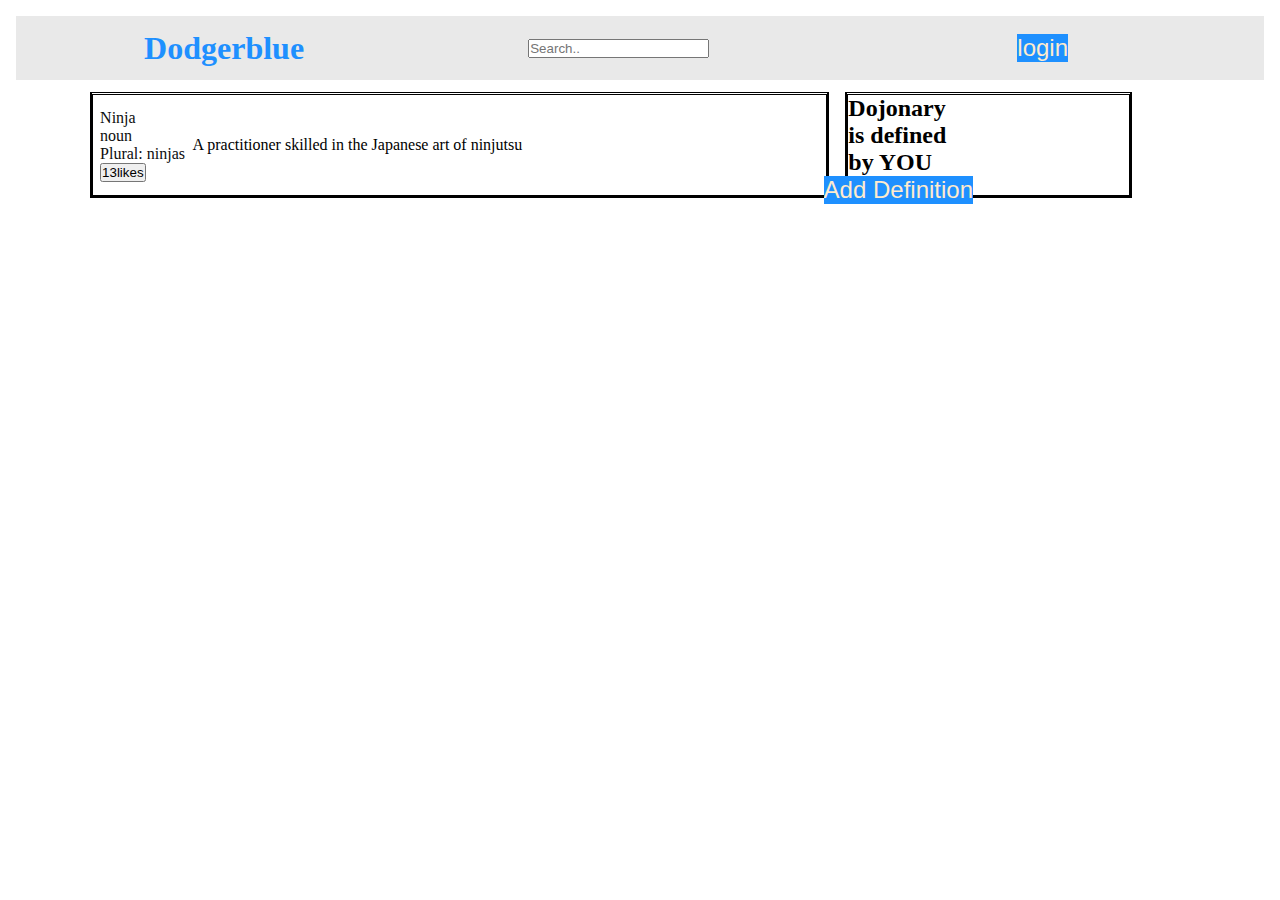
<file: button_clicker/index.html>
<!DOCTYPE html>
<html lang="en">
<head>
    <meta charset="UTF-8">
    <meta http-equiv="X-UA-Compatible" content="IE=edge">
    <meta name="viewport" content="width=device-width, initial-scale=1.0">
    <title>Document</title>
    <link rel="stylesheet" href="style.css">
    <script src="script.js"></script>
</head>
<body>
    <div class="bodycontainer">
        <div class="navcontainer row nav">
            <div class="navleft col-2 justifyaround">
                <h1>Dodgerblue</h1>
                <input type="text" placeholder="Search..">
            </div>
            <div class="navright col justifycenter">
                <input id="loginbtn" class="btn" type="button" value="login" onclick="return onClick(this);" />

                    <script type="text/javascript">
                        function onclick(buttontext)
                            {
                            if ( buttontext.value === "login" )
                            buttontext.value = "logout";
                            else
                            buttontext.value = "login";
                            }
                        </script>
            </div>
        </div>
        <div class="row justifyend">
            <div class="col-2">
                <div class="box-1 justifycenter">
                    

                </div>
                <div class="box-2">
                    <div class="columneven">
                        <ul>
                            <li>Ninja</li>
                            <li>noun</li>
                            <li>Plural: ninjas</li>
                            <li><button>13likes</button></li>
                            
                        </ul>
                    </div>
                    <div class="justifycenter">
                        <p>A practitioner skilled in the Japanese art of ninjutsu</p>
                    
                    </div>
                    
                </div>
                
            </div>
            <div class="col justifystart">
                <div class="box-4">
                    <div class="columneven">
                        <h2>Dojonary is defined by YOU</h2>
                        <input id="adddefinition" class="btn" type="button" value="Add Definition" onclick="function remove();" />

                    </div>

                </div>
                <div class="box-3">

                </div>
                

            </div>
        </div>
        <div class="row justifyend">
            

        </div>
    </div>
</body>
</html>
<!-- <button onclick="alert('hello')">Click Me!</button> -->
</file>
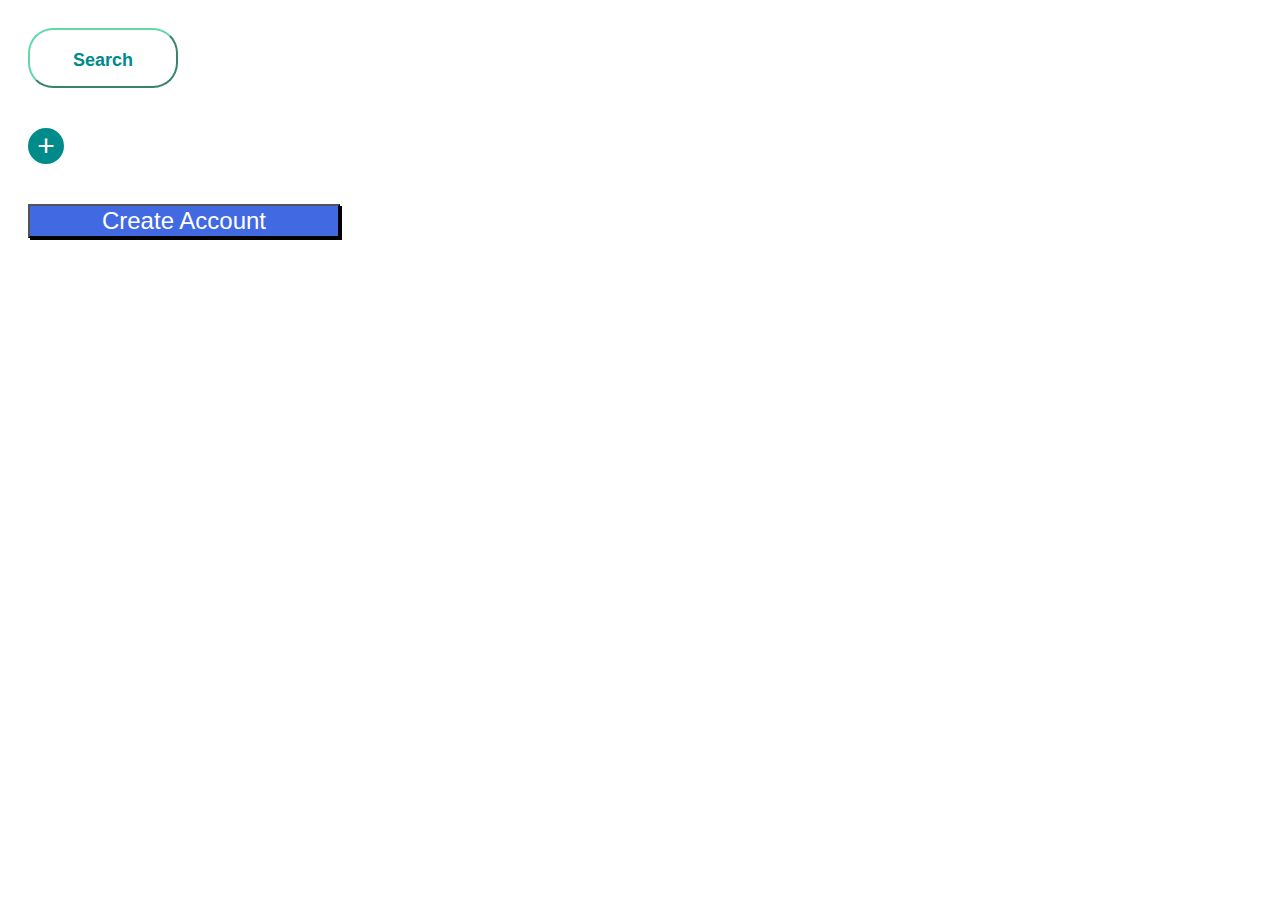
<file: button_up/index.html>
<!DOCTYPE html>
<html lang="en">
<head>
    <meta charset="UTF-8">
    <meta http-equiv="X-UA-Compatible" content="IE=edge">
    <meta name="viewport" content="width=device-width, initial-scale=1.0">
    <title>Document</title>
    <link rel="stylesheet" href="style.css">
</head>
<body>
    <div>
        <button class="search">Search</button>
    </div>
    <div>
        <button class="plus">+</button>
    </div>
    <div>
        <button class="create_account">Create Account</button>
    </div>
</body>
</html>
</file>
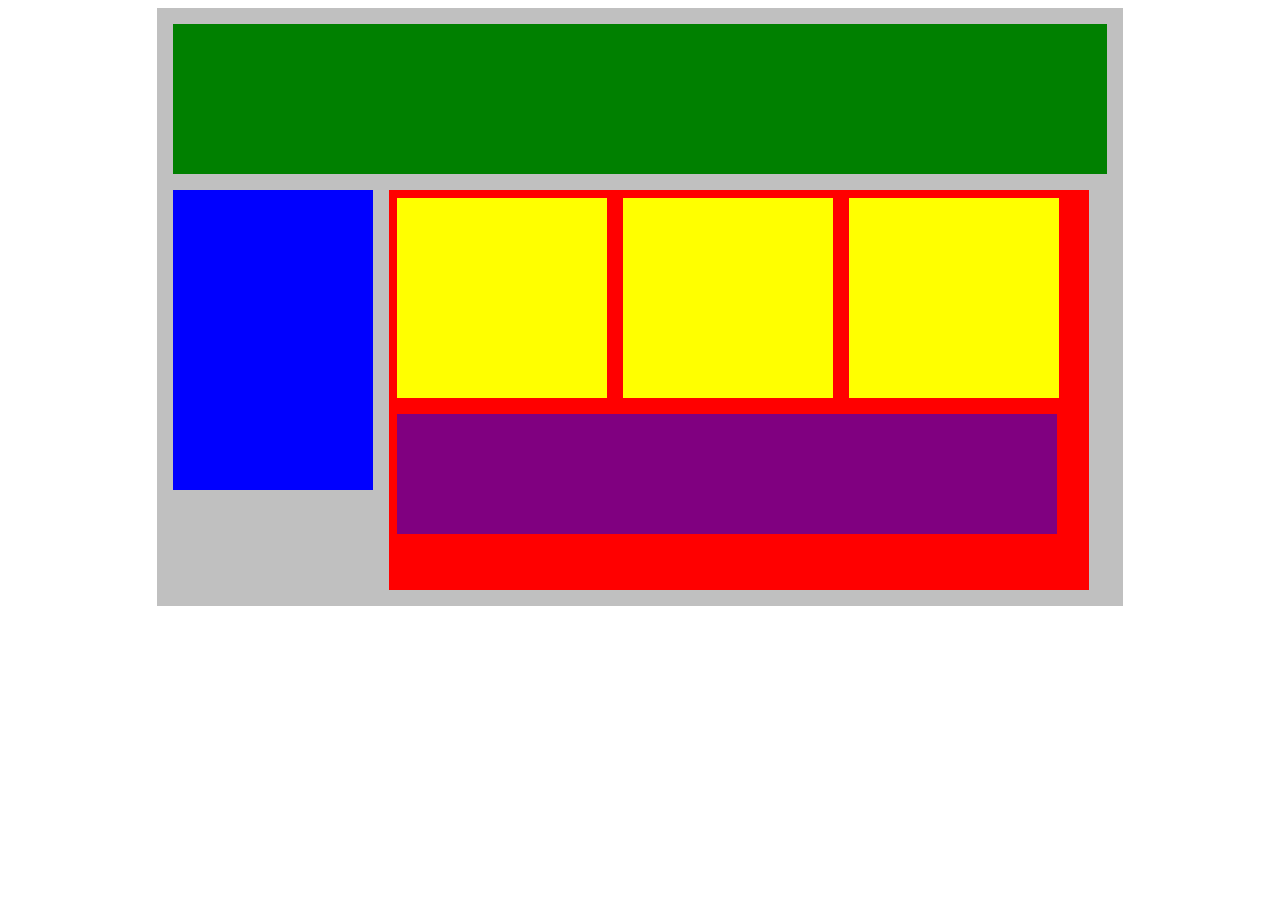
<file: flex_our_blocks/index.html>
<!DOCTYPE html>
<html lang="en">
<head>
    <title>Position Practice</title>
    <link rel="stylesheet" type="text/css" href="style.css">
</head>
<body>
    <div class="container">
        <div class="top-nav"></div>
        <div class="row">
            <div class="side-nav"></div>
            <div class="main">
                <div class="row">
                    <div class="sub-content"></div>
                    <div class="sub-content"></div>
                    <div class="sub-content"></div>
                </div>
                <div id="advertisement"></div>
            </div>
        </div>
    </div>
</body>
</html>
</file>
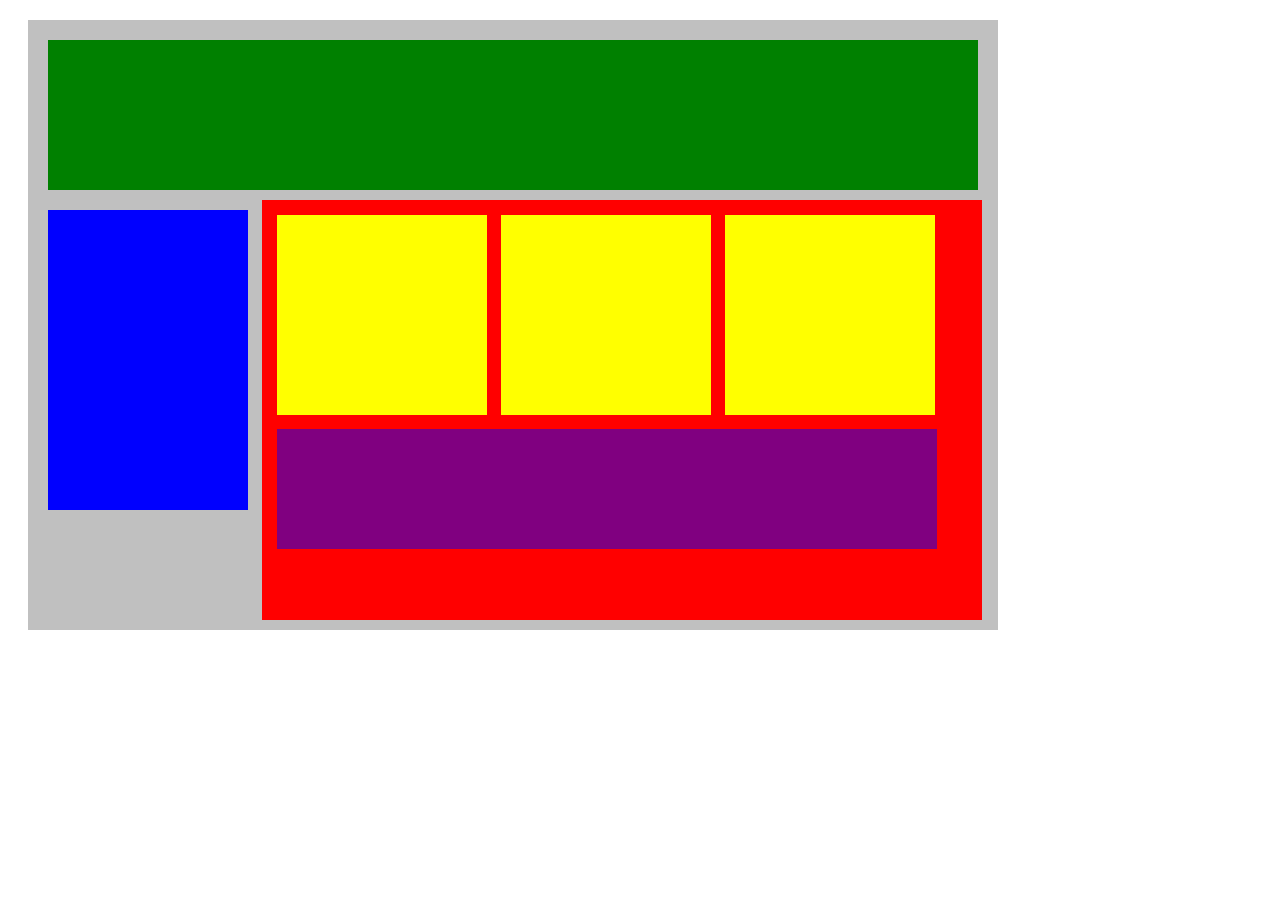
<file: plotting_our_blocks/index.html>
<!DOCTYPE html>
<html lang="en">
<head>
    <title>Position Practice</title>
    <link rel="stylesheet" type="text/css" href="style.css">
</head>
<body>
    <div class="container">
        <div class="top-nav"></div>
        <div class="side-nav"></div>
        <div class="main">
            <div class="sub-content"></div>
            <div class="sub-content"></div>
            <div class="sub-content"></div>
            <div id="advertisement"></div>
        </div>
    </div>
</body>
</html>
</file>
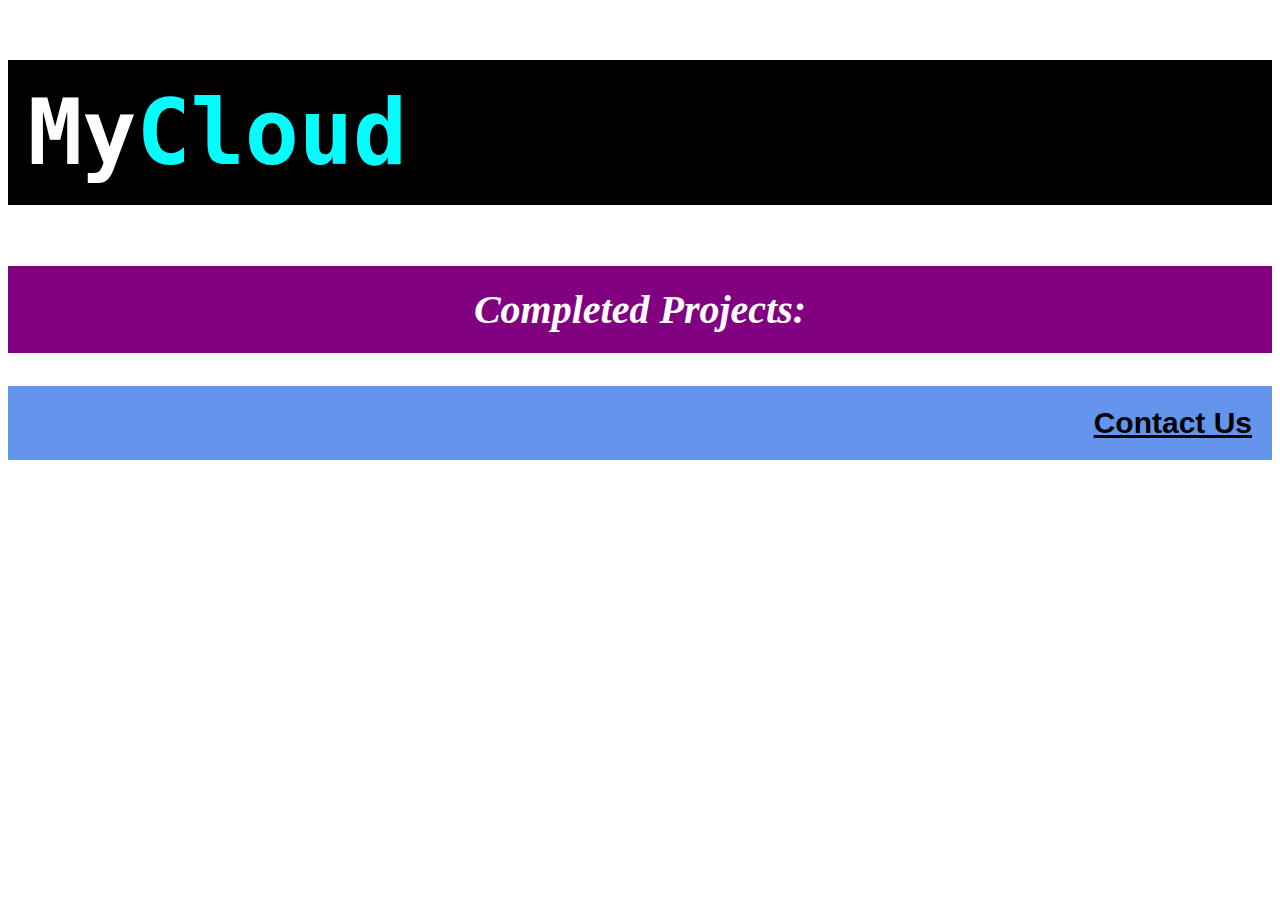
<file: styling/index.html>
<!DOCTYPE html>
<html lang="en">
<head>
    <meta charset="UTF-8">
    <meta http-equiv="X-UA-Compatible" content="IE=edge">
    <meta name="viewport" content="width=device-width, initial-scale=1.0">
    <title>index</title>
    <link rel="stylesheet" href="style.css">
</head>
<body>
    <h1>
        My<span style="color: aqua">Cloud</span>
    </h1>
    <h2>
        Completed Projects:
    </h2>
    <h3>
        Contact Us
    </h3>

    
</body>
</html>
</file>
<file: button_up/style.css>
.search {
    border-radius: 25px;
    border-color: rgb(96, 216, 170);
    background: rgb(255, 255, 255);
    padding: 20px;
    width: 150px;
    height: 60px;
    font-family: 'Franklin Gothic Medium', 'Arial Narrow', Arial, sans-serif;
    font-weight: bold;
    color: darkcyan;
    font-size: large;
    margin: 20px;
    }

.plus {
    background-color: darkcyan;
    border-radius: 50%;
    font-size: 30px;
    color: white;
    border-style: none;
    width: 1.2em;
    margin: 20px;
}

.create_account {
    background-color: royalblue;
    box-shadow: 2px 2px black;
    border-color: black;
    color: white;
    width: 13em;
    font-size: 1.5em;
    margin: 20px;
}
</file>
<file: flex_our_blocks/style.css>
.container{
    width: 950px;
    background-color: silver;
    margin: 0px auto;
    padding: 8px;

}
.top-nav {
    height: 150px;
    background-color: green;
    margin: 8px;
}
.side-nav {
    height: 300px;
    width: 200px;
    background-color: blue;
    margin: 8px;
}
.main {
    height: 400px;
    width: 700px;
    background-color: red;
    margin: 8px;
    
}
.sub-content {
    height: 200px;
    width: 210px;
    background-color: yellow;
    margin: 8px;
}
#advertisement {
    height: 120px;
    width: 660px;
    background-color: purple;
    margin: 8px;
    
}
.row {
    display: flex;
    /* TODO - what should go here? */
}
</file>
<file: plotting_our_blocks/style.css>
.container{
    width: 950px;
    background-color: silver;
    margin: 20px;
    padding: 10px;
}
.top-nav {
    height: 150px;
    background-color: green;
    margin: 10px;
}
.side-nav {
    height: 300px;
    width: 200px;
    background-color: blue;
    display: inline-block;
    margin: 10px;
}
.main {
    height: 400px;
    width: 700px;
    background-color: red;
    display: inline-block;
    align-items: top;
    padding: 10px;
    vertical-align: top;
    
}
.sub-content {
    height: 200px;
    width: 210px;
    background-color: yellow;
    display: inline-block;
    margin: 5px;
}
#advertisement {
    height: 120px;
    width: 660px;
    background-color: purple;
    margin: 5px;
    
}
</file>
<file: styling/style.css>
h1 {
    background-color: black;
    color: white;
    font-family: monospace;
    text-align: left;
    
    font-size: 90px;
    padding: 20px;
}

h2 {
    background-color: purple;
    color: white;
    text-align: center;
    font-family: Georgia, 'Times New Roman', Times, serif;
    font-style: italic;
    
    padding: 20px;
    font-size: 40px;
}

h3{
    background-color: cornflowerblue;
    text-align: right;
    text-decoration: underline;
    font-family: 'Franklin Gothic Medium', 'Arial Narrow', Arial, sans-serif;
    font-size: 30px;
    padding: 20px;
}
</file>
<file: button_clicker/style.css>
/* CSS reset */
* {
    margin: 0;
    padding: 0;
    box-sizing: border-box;
}
      
  /* Fixed width container class that will "auto-center" itself */
.container {
    width: 1200px;
    margin: 0 auto;
}

  /* flexing rows and columns */

.row {
    height:auto;
    display: flex;
    justify-content: space-evenly;
    
}
    
.col {
    /* background-color: rgb(87, 190, 165); */
    height: 2em;
    width: 2em;
    /* color: rgb(245, 245, 245); */
    justify-content: space-evenly;
    flex-grow: 1;
    margin: .5em;
    align-items:  center;
    
}
    
.col-2 {
    display: flex;
    /* background-color: rgb(87, 190, 165); */
    height: 2em;
    width: 2em;
    /* color: rgb(245, 245, 245); */
    justify-content: space-evenly;
    flex-grow: 2;
    margin: .5em;
    align-items:  center;
} 
    
.col-3 {
    background-color: rgb(87, 190, 165);
    height: 2em;
    width: 2em;
    color: rgb(245, 245, 245);
    justify-content: space-evenly;
    flex-grow: 3;
    margin: .5em;
    align-items:  center;
}
    /* flexing navbar */
.nav {
    background-color: #e9e9e9;
    height: 4em; 
    padding: .5em;
    display: flex;
    margin: 1em;
        
}

.justifystart {
    display: flex;
    justify-content: flex-start;
}

input {
    justify-content: end;
}
.justifyend {
    display: flex;
    justify-content: flex-end;
}
.justifyaround {
    display: flex;
    justify-content: space-around;
}

h1 {
    color: dodgerblue;
}

.justifycenter {
    display: flex;
    align-items: center;
    justify-content: center;
}

.btn {
    color: black;
    border: 10px black;
    background: black;
    border-radius: 0px;
    color: blanchedalmond;
    background-color: dodgerblue;
    font-size: 1.5em;
}

.box-1 {
    flex: 1;
    height: 50px;
    width: 30%;
    /* border-style: solid;
    border-color: black;
    border-top-style: double; */
    
}

.box-2 {
    display: inline-flex;
    margin-top: 50px;
    flex: 9;
    height: auto;
    width: 70%;
    border-style: solid;
    border-color: black;
    border-top-style: double;
}


.box-3 {
    flex: 1;
    height: 50px;
    width: 30%;
    /* border-style: solid;
    border-color: black;
    border-top-style: double; */
    
}


.box-4 {
    margin-top: 50px;
    flex: 2;
    height: auto;
    width: 100%;
    border-style: solid;
    border-color: black;
    border-top-style: double;      
}

.columneven {

    height:100px;
    width: 100px;
    display: flex;
    flex-direction: column;
    justify-content: space-evenly;
    align-items: center;
}

ul {
    color: rgb(12, 12, 12);
    list-style-type: none;
    padding: 0px;
}
</file>
